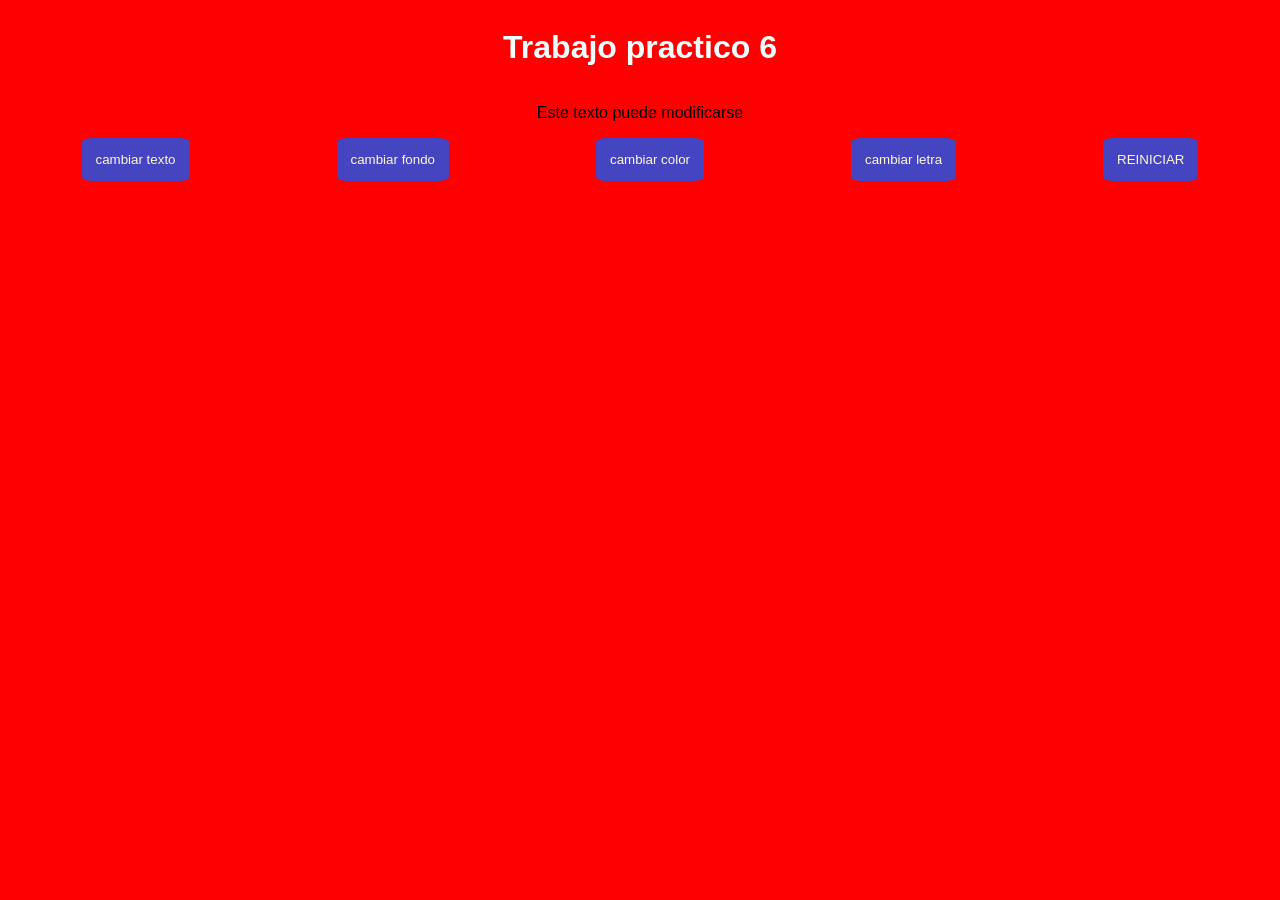
<file: TPN6/index.html>
<!DOCTYPE html>
<html lang="es">
<head>
    <meta charset="UTF-8">
    <meta name="viewport" content="width=device-width, initial-scale=1.0">
    <title>Document</title>
    <link rel="stylesheet" href="style.css">
</head>
<body>
    <h1>Trabajo practico 6</h1>
    <p id="p1">Este texto puede modificarse</p>
    <div id="d1">
        <button id="b1">cambiar texto</button>
        <button id="b2">cambiar fondo</button>
        <button id="b3">cambiar color</button>
        <button id="b4">cambiar letra</button>
        <button id="b5">REINICIAR</button>
    </div>
</body>
<script src="app.js"></script>
</html>
</file>
<file: TPN6/style.css>
body{
    background-color: red;
    color: azure;
    font-family: arial;
    display: flex;
    flex-direction: column;
    justify-content: center;
    align-items:center;
}
div{
    display: flex;
    width: 100%;
    justify-content: space-around;
}
p{
    font: size 11;
    color: black;
}
button{
    background-color: rgb(69, 69, 194);
    color: cornsilk;
    padding: 14px;
    border: none;
    border-radius: 10%;

}

button:hover{
    background-color: cornsilk;
    color: rgb(69, 69, 194);
    padding: 14px;
    border: none;
    border-radius: 10%;
}
</file>
